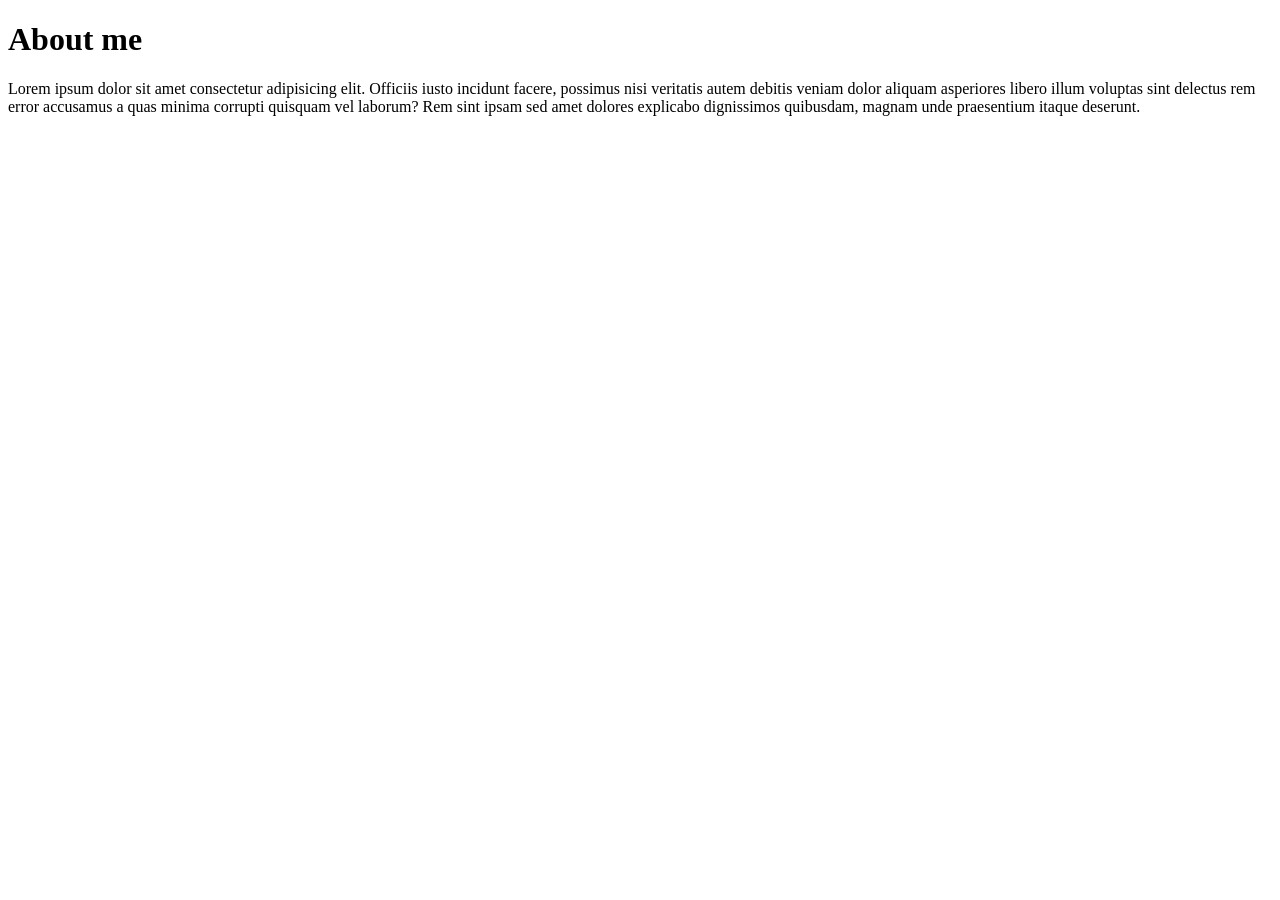
<file: about.html>
<!DOCTYPE html>
<html lang="en">

<head>
    <meta charset="UTF-8">
    <meta name="viewport" content="width=device-width, initial-scale=1.0">
    <title>CSS Basics</title>
</head>

<body>

    <h1>About me</h1>

    <p>Lorem ipsum dolor sit amet consectetur adipisicing elit. Officiis iusto incidunt facere, possimus nisi veritatis
        autem debitis veniam dolor aliquam asperiores libero illum voluptas sint delectus rem error accusamus a quas
        minima corrupti quisquam vel laborum? Rem sint ipsam sed amet dolores explicabo dignissimos quibusdam, magnam
        unde praesentium itaque deserunt.</p>

</body>

</html>
</file>
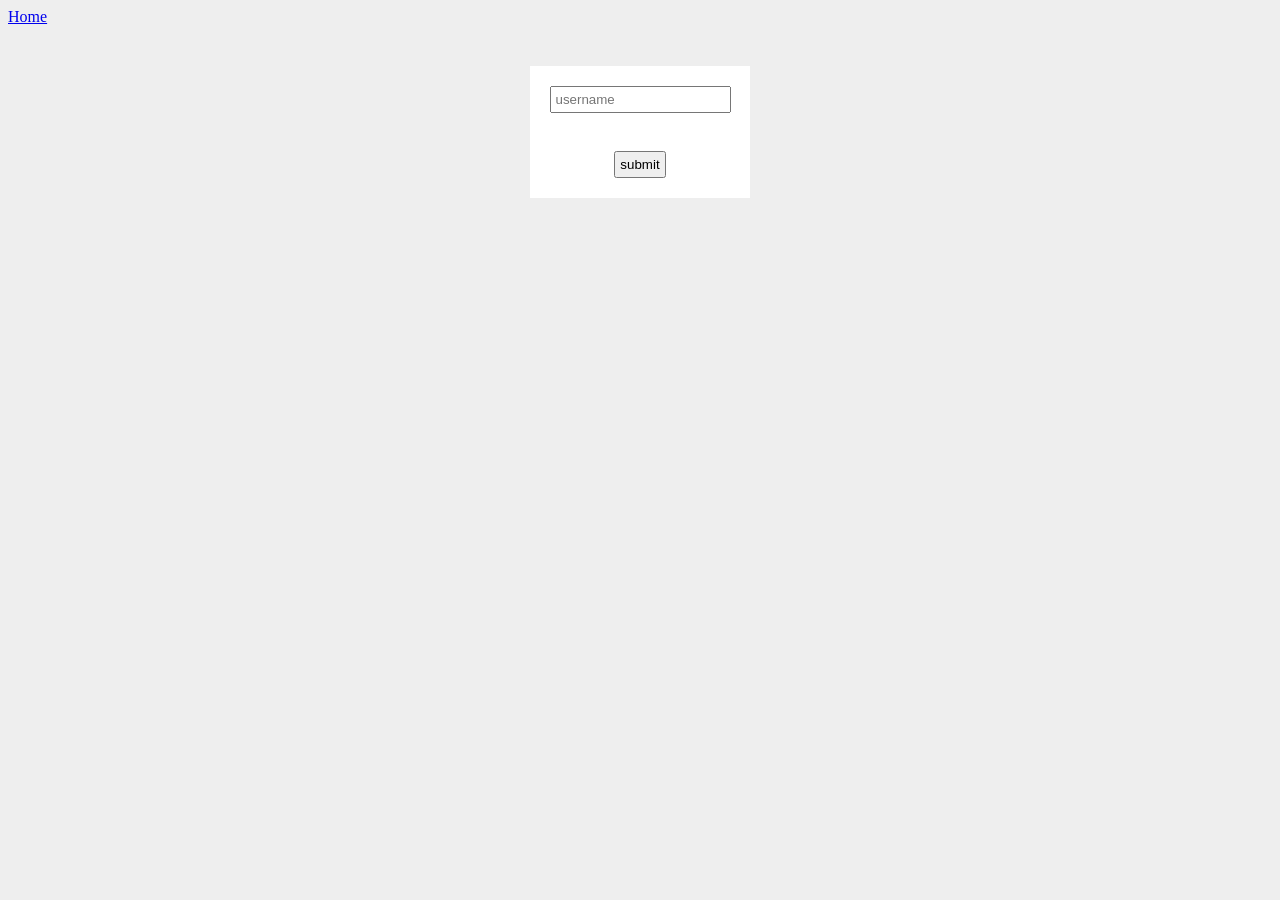
<file: formValidation(Regex)/signupForm.html>
<!DOCTYPE html>
<html lang="en">

<head>
    <meta charset="UTF-8">
    <meta name="viewport" content="width=device-width, initial-scale=1.0">
    <link rel="stylesheet" href="./signupStyle.css">
    <title>Signup Form</title>
</head>

<body>
    <a href="../index.html">Home</a>
    <form class="signup-form">
        <input type="text" id="username" placeholder="username">
        <br>
        <input type="submit" value="submit">
        <div class="feedback"></div>
    </form>
    <script src="./basicFormValidation.js"></script>
</body>

</html>
</file>
<file: formValidation(Regex)/signupStyle.css>
body {
    background: #eee;
}

form {
    max-width: 200px;
    margin: 40px auto;
    background: white;
    padding: 10px;
}
input {
    display: block;
    margin: 10px auto;
    padding: 4px;
}

.success {
    border: 1px solid limegreen;
    border-radius: 2px;
}
.error {
    border: 1px solid crimson;
    border-radius: 2px;
}
</file>
